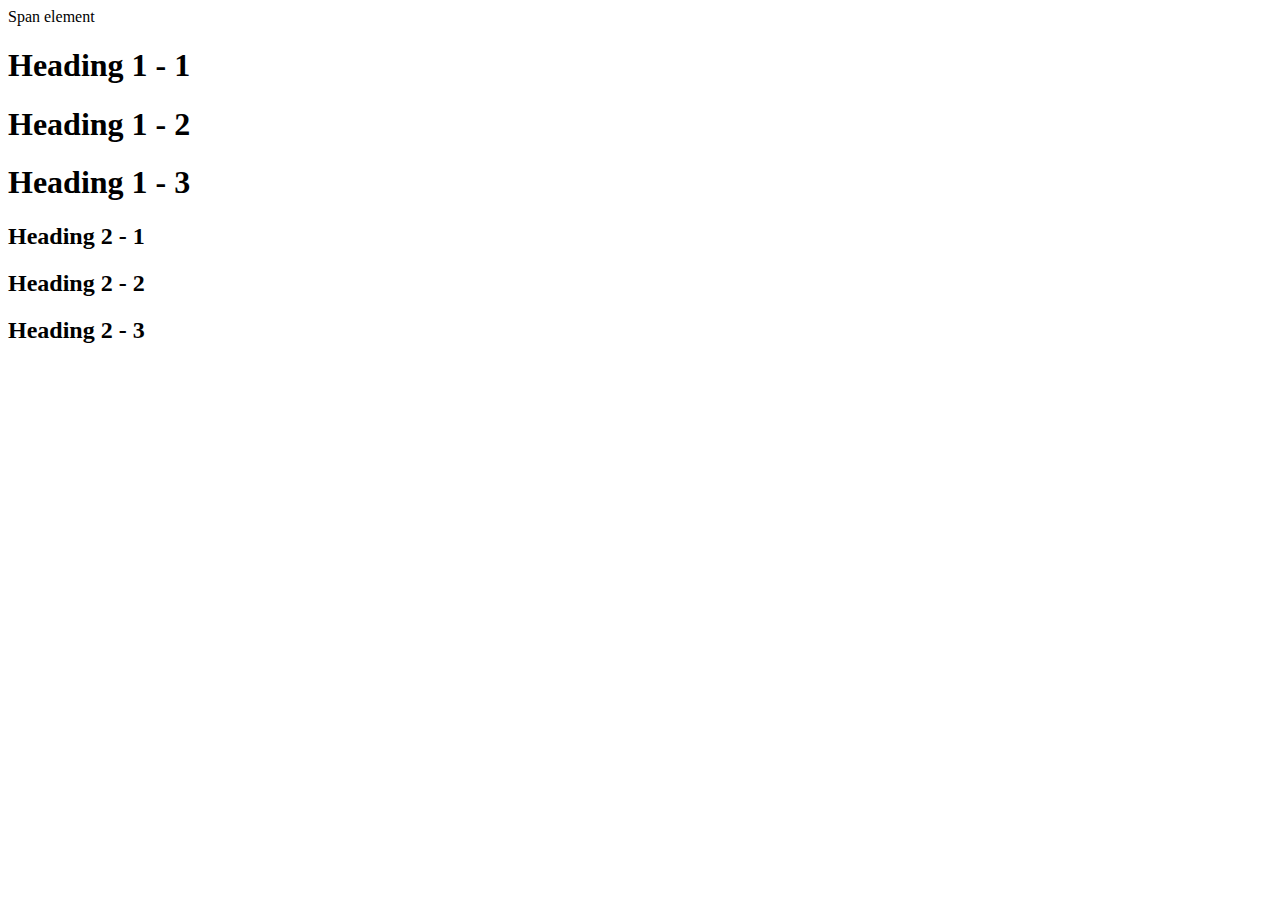
<file: style test.html>
<!DOCTYPE html>
<html>
<head>
	<title>Style Test</title>
	<link rel="stylesheet" type="text/css" href="C:\Users\phill\Documents\GitHub\caartoon-hero\test.css">
</head>
<body>
	<span>Span element</span>
	<h1 class="uppercase"><span>Heading 1</span> - 1</h1>
	<h1 class="big">Heading 1 - 2</h1>
	<h1>Heading 1 - 3</h1>
	<h2 class="big uppercase">Heading 2 - 1</h2>
	<h2 class="uppercase">Heading 2 - 2</h2>
	<h2 class="big">Heading 2 - 3</h2>


</body>
</html>
</file>
